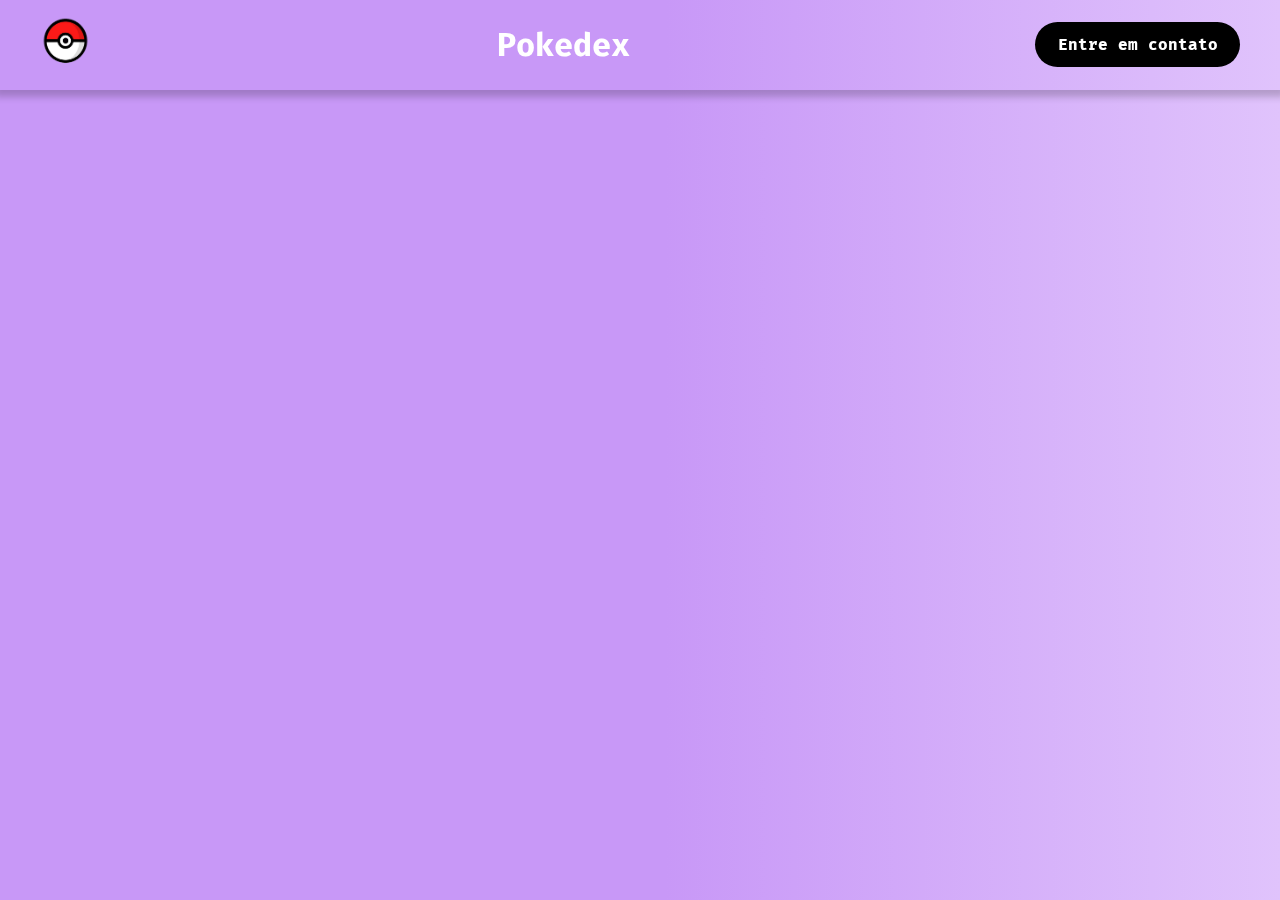
<file: index.html>
<!DOCTYPE html>
<html lang="pt-BR">
<head>
    <meta charset="UTF-8">
    <meta name="viewport" content="width=device-width, initial-scale=1.0">
    <title>Pokedex</title>
    <link rel="shortcut icon" href="/assets/icon.png" type="image/x-icon">
    <link rel="stylesheet" href="style.css">
    <link href="https://fonts.googleapis.com/css2?family=Fira+Mono&display=swap" rel="stylesheet">
</head>
<body>
    <nav class="navigation" id="navigation">
        <a href="#250"><img src="/assets/icon.png" alt="Logo" class="logo"></a>
        <h1 class="tittle">Pokedex</h1>
        <a href="https://github.com/ItsRau1" class="btn-ctt" target="_blank">Entre em contato</a>
    </nav>
    <div class="container">
        <ul id="pokedex"></ul>
    </div>
    <script src="/main.js"></script>
</body>
</html>
</file>
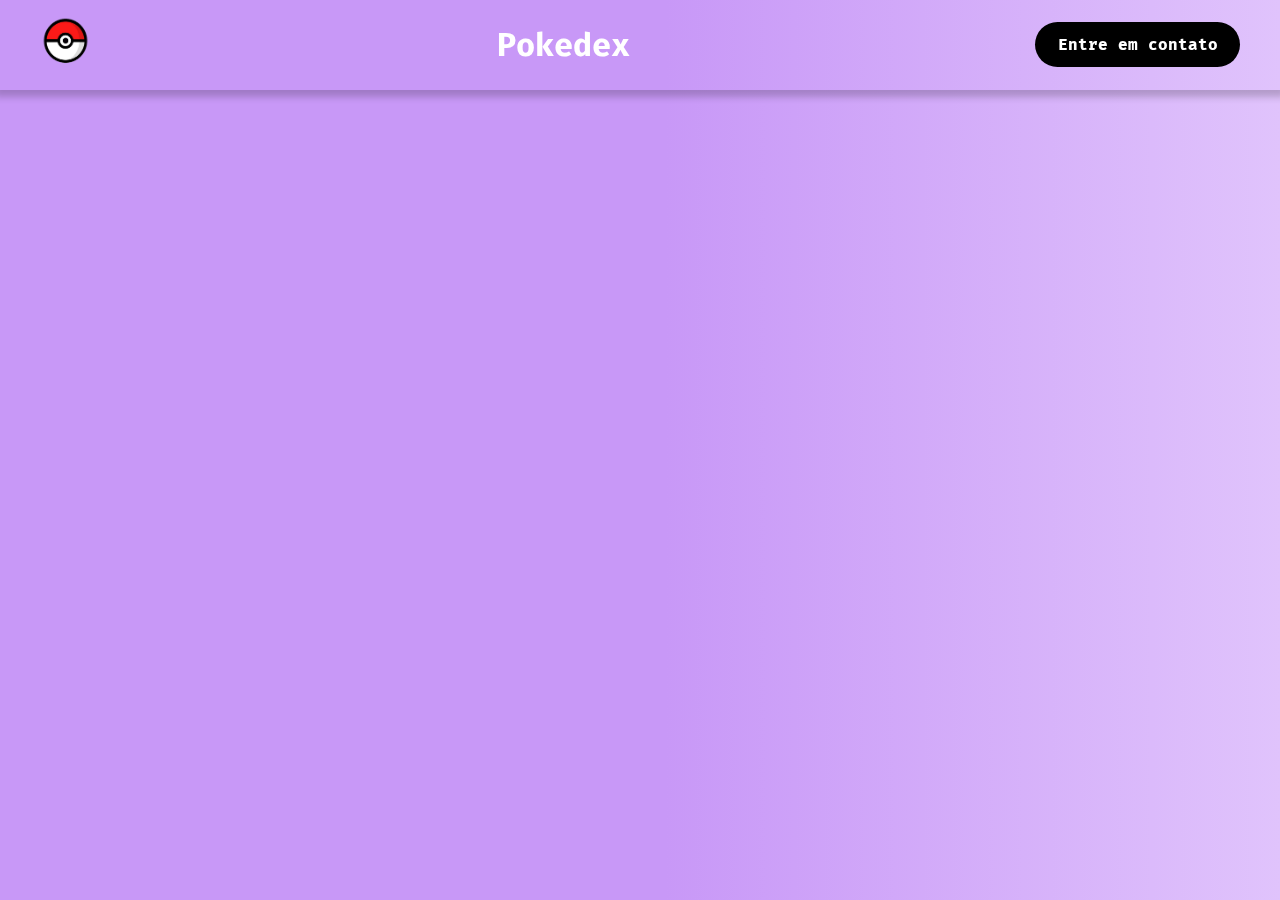
<file: src/index.html>
<!DOCTYPE html>
<html lang="pt-BR">
<head>
    <meta charset="UTF-8">
    <meta name="viewport" content="width=device-width, initial-scale=1.0">
    <title>Pokedex</title>
    <link rel="shortcut icon" href="./assets/icon.png" type="image/x-icon">
    <link rel="stylesheet" href="./styles/style.css">
    <link href="https://fonts.googleapis.com/css2?family=Fira+Mono&display=swap" rel="stylesheet">
</head>
<body>
    <nav class="navigation" id="navigation">
        <a href="#250"><img src="./assets/icon.png" alt="Logo" class="logo"></a>
        <h1 class="tittle">Pokedex</h1>
        <a href="https://github.com/ItsRau1" class="btn-ctt" target="_blank">Entre em contato</a>
    </nav>
    <div class="container">
        <ul id="pokedex"></ul>
    </div>
    <script src="./main.js"></script>
</body>
</html>
</file>
<file: style.css>
* {
    margin: 0;
    padding: 0;
    box-sizing: border-box;
    font-family: 'Fira Mono', monospace;
}

body, html, .container{
    width: 100vw;
    height: 100%;
    overflow-x: hidden;
}
body, .navigation {
    background-image: linear-gradient(90deg, #c898f7 52%, #E0C3FC 100%);
}
.navigation {
    display: flex;
    justify-content: space-between;
    align-items: center;
    padding: 1rem 2.5rem;
    box-shadow: 0 2px 7px 5px rgba(0, 0, 0, 0.2);
    transition: 0.3s;
    z-index: 10;
    position: fixed;
    top: 0;
    width: 100vw;
}

.logo {
    width: 3.2rem;
}
.tittle, .btn-ctt, .card-id { 
    color: #fff;
}
.btn-ctt {
    text-decoration: none;
    padding: 0.8rem 1.4rem;
    background: #000;
    border-radius: 10rem;
    font-weight: 900;
    transition: 0.5s;
}
.btn-ctt:hover {
    background: #fff;
    color: #000;
}
#pokedex {
    height: 100%;
    width: 94%;
    margin: 5rem auto;
    padding: 1rem;
    display: flex;
    flex-wrap: wrap;
    justify-content: center;
}
.card {
    display: flex;
    flex-direction: column;
    align-items: center;
    gap: 0.5rem;
    margin: 1rem;
    padding: 1.5rem;
    height: 16rem;
    width: 13rem;
    border-radius: 1rem;
    box-shadow: 3px 4px 5px rgba(0, 0, 0, 0.2);
    text-transform: capitalize;
}
.card:hover{
    animation: card 0.3s linear;
}
.card-image{
    height: 8rem;
}

.card-id {
    padding: 0.4rem;
    border-radius: 50%;
    background: rgba(0, 0, 0, 0.706);
}

.fire {
    background: linear-gradient(to bottom, rgb(240, 39, 39) 0%, rgb(255, 85, 0) 40%, rgb(255, 128, 0) 50%, #f1f1f1 50%);
}
.steel {
    background: linear-gradient(to bottom, #a3a2a2 0%, rgb(196, 196, 196) 40%, rgb(196, 196, 196) 50%, #f1f1f1 50%);
}

.grass {
    background: linear-gradient(to bottom, #0bce32 0%, #50fa72 40%, #98d7a5 50%, #f1f1f1 50%);
}

.electric {
    background: linear-gradient(to bottom, #ffe100 0%, #ffef72 40%, #fff6b1 50%, #f1f1f1 50%);
}

.water, .ice {
    background: linear-gradient(to bottom, #00aeff 0%, #7dd3fa 40%, #d0f0ff 50%, #f1f1f1 50%);
}

.ground {
    background: linear-gradient(to bottom, #c76300 0%, #ffb871 40%, #ffeddb 50%, #f1f1f1 50%);
}

.rock {
    background: linear-gradient(to bottom, #828278 0%, #a4a4a3 40%, #ebebeb 50%, #f1f1f1 50%);
}

.fairy {
    background: linear-gradient(to bottom, #f200ff 0%, #e969ff 40%, #fceaff 50%, #f1f1f1 50%);
}

.poison {
    background: linear-gradient(to bottom, #51ff00 0%, #84ff79 40%, #c0ff99 50%, #f1f1f1 50%);
}

.bug {
    background: linear-gradient(to bottom, #ffae3c 0%, #fcac3c 40%, #f8d5a3 50%, #f1f1f1 50%);
}

.dragon {
    background: linear-gradient(to bottom, #0084ff 0%, #5e96ff 40%, #dee9ff 50%, #f1f1f1 50%);
}

.psychic {
    background: linear-gradient(to bottom, #aa00ff 0%, #c77aff 40%, #f7e1ff 50%, #f1f1f1 50%);
}

.flying {
    background: linear-gradient(to bottom, #5e96ff 0%, #F5F5F5 40%, #a4c4ff 50%, #f1f1f1 50%);
}

.fighting {
    background: linear-gradient(to bottom, #ff6c22 0%, #f9b631 40%, #ffe6b4 50%, #f1f1f1 50%);
}

.normal {
    background: linear-gradient(to bottom, #836f4d 0%, #918864 40%, #F5F5F5 50%, #f1f1f1 50%);
}
.dark {
    background: linear-gradient(to bottom, rgb(52, 32, 58) 0%, rgb(116, 116, 116) 40%, rgb(191, 191, 191) 50%, #f1f1f1 50%);
}
.ghost {
    background: linear-gradient(to bottom, rgb(109, 43, 133) 0%, rgb(209, 123, 255) 40%, rgb(229, 172, 255) 50%, #f1f1f1 50%);
}
@keyframes card {
    0% {
        transform: translateY(0);
    }
    25%{
        transform: translateY(10px);
    }
    50% {
        transform: translateY(-10px);
    }
    75% {
        transform: translateY(-15px);
    }
    100%{
        transform: translateY(0);
    }
}

@media (max-width:952px) {
.btn-ctt {
    text-decoration: none;
    padding: 0.6rem 1.2rem;
    background: #000;
    border-radius: 10rem;
    font-weight: 100;
    transition: 0.5s;
    text-align: center;
}
.btn-ctt:hover {
    background: #fff;
    color: #000;
}
.navigation {
    padding: 1rem;
}
.tittle {
    display: none;
}
}
</file>
<file: src/styles/style.css>
* {
    margin: 0;
    padding: 0;
    box-sizing: border-box;
    font-family: 'Fira Mono', monospace;
}

body, html, .container{
    width: 100vw;
    height: 100%;
    overflow-x: hidden;
}
body, .navigation {
    background-image: linear-gradient(90deg, #c898f7 52%, #E0C3FC 100%);
}
.navigation {
    display: flex;
    justify-content: space-between;
    align-items: center;
    padding: 1rem 2.5rem;
    box-shadow: 0 2px 7px 5px rgba(0, 0, 0, 0.2);
    transition: 0.3s;
    z-index: 10;
    position: fixed;
    top: 0;
    width: 100vw;
}

.logo {
    width: 3.2rem;
}
.tittle, .btn-ctt, .card-id { 
    color: #fff;
}
.btn-ctt {
    text-decoration: none;
    padding: 0.8rem 1.4rem;
    background: #000;
    border-radius: 10rem;
    font-weight: 900;
    transition: 0.5s;
}
.btn-ctt:hover {
    background: #fff;
    color: #000;
}
#pokedex {
    height: 100%;
    width: 94%;
    margin: 5rem auto;
    padding: 1rem;
    display: flex;
    flex-wrap: wrap;
    justify-content: center;
}
.card {
    display: flex;
    flex-direction: column;
    align-items: center;
    gap: 0.5rem;
    margin: 1rem;
    padding: 1.5rem;
    height: 16rem;
    width: 13rem;
    border-radius: 1rem;
    box-shadow: 3px 4px 5px rgba(0, 0, 0, 0.2);
    text-transform: capitalize;
}
.card:hover{
    animation: card 0.3s linear;
}
.card-image{
    height: 8rem;
}

.card-id {
    padding: 0.4rem;
    border-radius: 50%;
    background: rgba(0, 0, 0, 0.706);
}

.fire {
    background: linear-gradient(to bottom, rgb(240, 39, 39) 0%, rgb(255, 85, 0) 40%, rgb(255, 128, 0) 50%, #f1f1f1 50%);
}
.steel {
    background: linear-gradient(to bottom, #a3a2a2 0%, rgb(196, 196, 196) 40%, rgb(196, 196, 196) 50%, #f1f1f1 50%);
}

.grass {
    background: linear-gradient(to bottom, #0bce32 0%, #50fa72 40%, #98d7a5 50%, #f1f1f1 50%);
}

.electric {
    background: linear-gradient(to bottom, #ffe100 0%, #ffef72 40%, #fff6b1 50%, #f1f1f1 50%);
}

.water, .ice {
    background: linear-gradient(to bottom, #00aeff 0%, #7dd3fa 40%, #d0f0ff 50%, #f1f1f1 50%);
}

.ground {
    background: linear-gradient(to bottom, #c76300 0%, #ffb871 40%, #ffeddb 50%, #f1f1f1 50%);
}

.rock {
    background: linear-gradient(to bottom, #828278 0%, #a4a4a3 40%, #ebebeb 50%, #f1f1f1 50%);
}

.fairy {
    background: linear-gradient(to bottom, #f200ff 0%, #e969ff 40%, #fceaff 50%, #f1f1f1 50%);
}

.poison {
    background: linear-gradient(to bottom, #51ff00 0%, #84ff79 40%, #c0ff99 50%, #f1f1f1 50%);
}

.bug {
    background: linear-gradient(to bottom, #ffae3c 0%, #fcac3c 40%, #f8d5a3 50%, #f1f1f1 50%);
}

.dragon {
    background: linear-gradient(to bottom, #0084ff 0%, #5e96ff 40%, #dee9ff 50%, #f1f1f1 50%);
}

.psychic {
    background: linear-gradient(to bottom, #aa00ff 0%, #c77aff 40%, #f7e1ff 50%, #f1f1f1 50%);
}

.flying {
    background: linear-gradient(to bottom, #5e96ff 0%, #F5F5F5 40%, #a4c4ff 50%, #f1f1f1 50%);
}

.fighting {
    background: linear-gradient(to bottom, #ff6c22 0%, #f9b631 40%, #ffe6b4 50%, #f1f1f1 50%);
}

.normal {
    background: linear-gradient(to bottom, #836f4d 0%, #918864 40%, #F5F5F5 50%, #f1f1f1 50%);
}
.dark {
    background: linear-gradient(to bottom, rgb(52, 32, 58) 0%, rgb(116, 116, 116) 40%, rgb(191, 191, 191) 50%, #f1f1f1 50%);
}
.ghost {
    background: linear-gradient(to bottom, rgb(109, 43, 133) 0%, rgb(209, 123, 255) 40%, rgb(229, 172, 255) 50%, #f1f1f1 50%);
}
@keyframes card {
    0% {
        transform: translateY(0);
    }
    25%{
        transform: translateY(10px);
    }
    50% {
        transform: translateY(-10px);
    }
    75% {
        transform: translateY(-15px);
    }
    100%{
        transform: translateY(0);
    }
}

@media (max-width:952px) {
.btn-ctt {
    text-decoration: none;
    padding: 0.6rem 1.2rem;
    background: #000;
    border-radius: 10rem;
    font-weight: 100;
    transition: 0.5s;
    text-align: center;
}
.btn-ctt:hover {
    background: #fff;
    color: #000;
}
.navigation {
    padding: 1rem;
}
.tittle {
    display: none;
}
}
</file>
